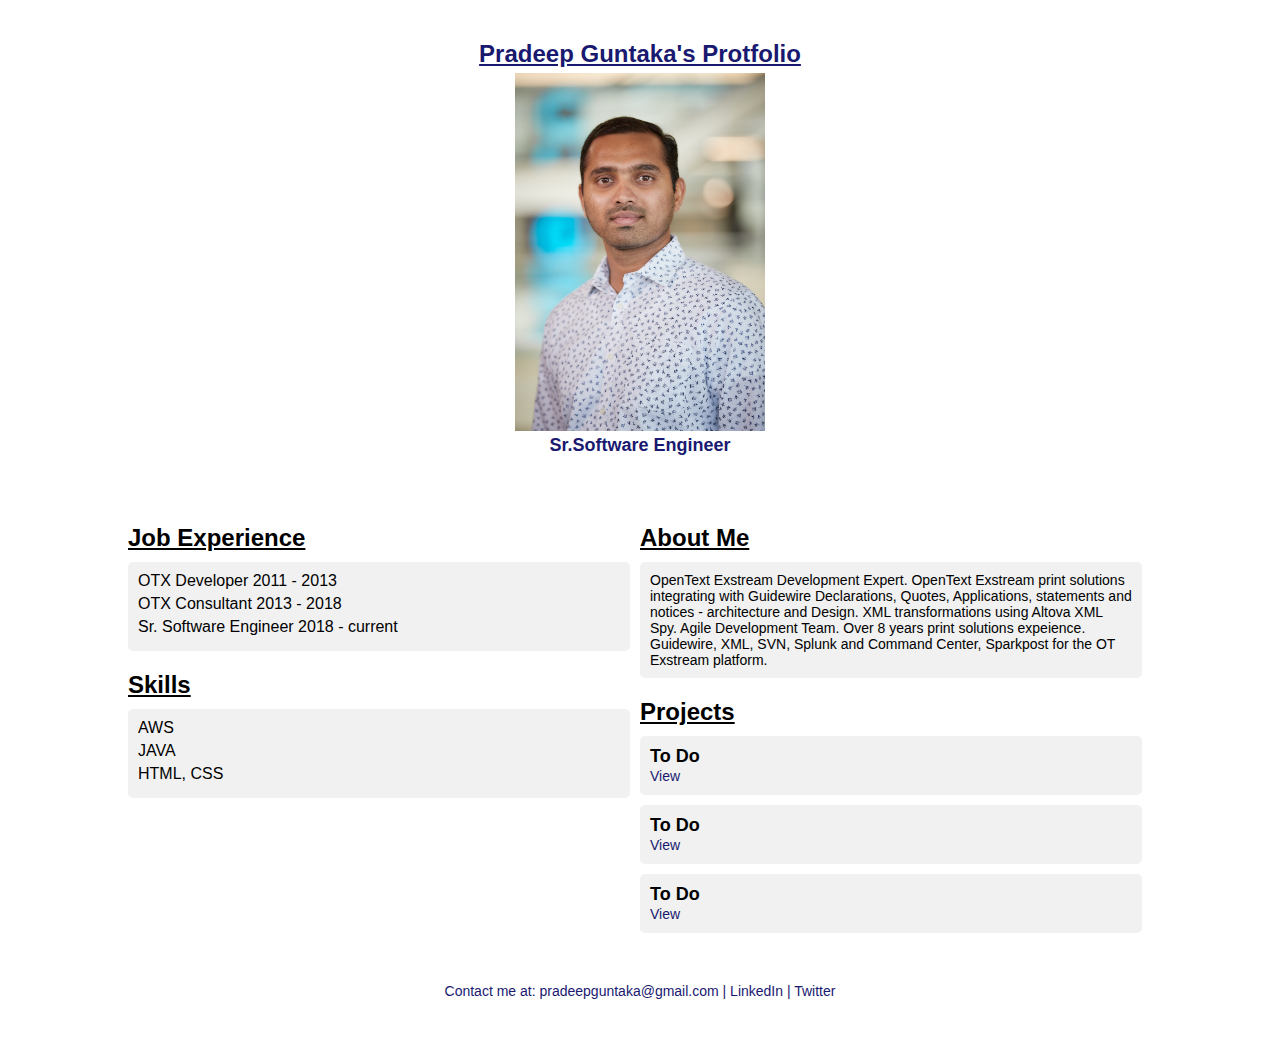
<file: index.html>
<!DOCTYPE html>
<html lang="en">

<head>
    <meta charset="UTF-8">
    <meta name="viewport" content="width=device-width, initial-scale=1.0">
    <title>Pradeep Guntaka's Protfolio</title>
    <link rel="stylesheet" href="style.css">
</head>

<body>
    <header>
        <h1>Pradeep Guntaka's Protfolio</h1>
        <img src="./images/PradeepGuntaka.jpg" alt="Pradeep Picture">
        <h2>Sr.Software Engineer</h2>
    </br>
    </header>
    <div class="page-container">
        <div class="side1">
            <div class="wrapper">
                <h1>Job Experience</h1>
                <ul class="card1">
                    <li>OTX Developer 2011 - 2013</li>
                    <li>OTX Consultant 2013 - 2018</li>
                    <li>Sr. Software Engineer 2018 - current</li>
                </ul>
            </div>
            <div class="wrapper">
                <h1>Skills</h1>
                <ul class="card1">
                    <li>AWS</li>
                    <li>JAVA</li>
                    <li>HTML, CSS</li>
                </ul>
            </div>
        </div>
        <div class="side2">
            <div class="wrapper">
                <h1>About Me</h1>
                <p class="card1">OpenText Exstream Development Expert. OpenText Exstream print solutions integrating with Guidewire Declarations, Quotes, Applications, statements and notices - architecture and Design. XML transformations using Altova XML Spy. Agile Development Team. Over 8 years print solutions expeience. Guidewire, XML, SVN, Splunk and Command Center, Sparkpost for the OT Exstream platform.</p>
            </div>
            <div class="wrapper">
                <h1>Projects</h1>
                <ul class="project-container">
                    <li class="card">
                        <h2>To Do</h2>
                        <a href="#">View</a>
                    </li>
                    <li class="card">
                        <h2>To Do</h2>
                        <a href="#">View</a>
                    </li>
                    <li class="card">
                        <h2>To Do</h2>
                        <a href="#">View</a>
                    </li>
                </ul>
            </div>
        </div>
    </div>
    <footer>
        <p>Contact me at: 
            <a href="mailto:pradeepguntaka@gmail.com">pradeepguntaka@gmail.com</a> |
            <a href="https://www.linkedin.com/in/pradeep-g-47305516b/" target="_blank">LinkedIn</a> |
            <a href="https://twitter.com/preddyguntaka" target="_blank">Twitter</a>
        </p>
    </footer>
</body>

</html>
</file>
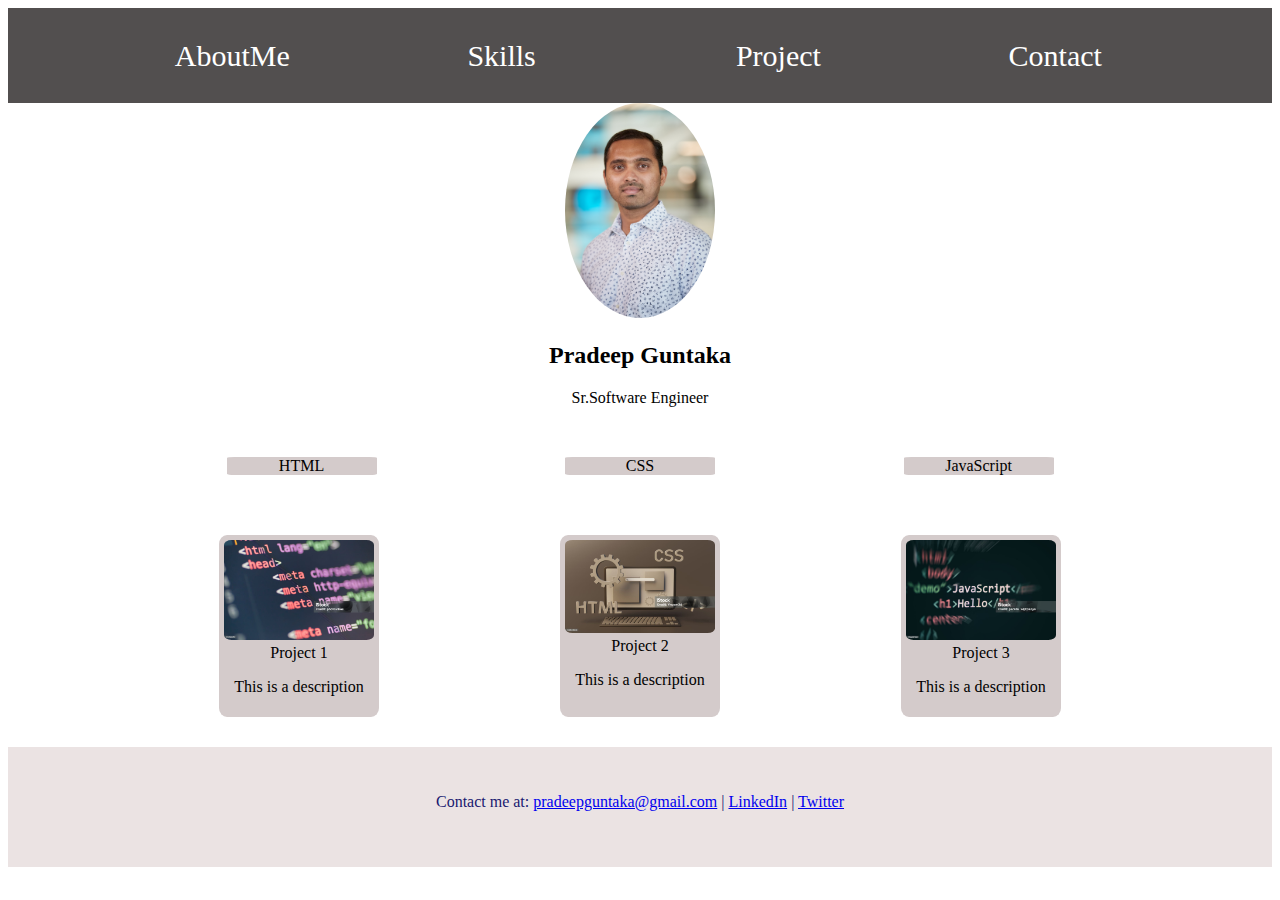
<file: indexflex.html>
<!DOCTYPE html>
<html lang="en">

<head>
    <meta charset="UTF-8">
    <meta name="viewport" content="width=device-width, initial-scale=1.0">
    <title>Pradeep Guntaka's Protfolio</title>
    <link rel="stylesheet" href="styleflex.css">
</head>

<body>
    <header>
        <div class="flex-container">
            <div>AboutMe</div>
            <div>Skills</div>
            <div>Project</div>
            <div>Contact</div>
        </div>
    </header>
    <main>
        <section class="image">
            <img src="./images/PradeepGuntaka.jpg" alt="Pradeep Picture" class="img-profile">
            <h2>Pradeep Guntaka</h2>
            <p>Sr.Software Engineer</p>
        </section>
        <section class="section1">
            <div>HTML</div>
            <div>CSS</div>
            <div>JavaScript</div>
            <!-- <div>Project1
                <p>This is a description</p>
            </div>
            <div>Project2
                <p>This is a description</p>
            </div> -->
        </section>
        <section class="section1">
            <article><img src="./images/html.jpg" alt="html" class="img"> Project 1
                <p>This is a description</p>
            </article>

            <article> <img src="./images/css.jpg" alt="html" class="img"> Project 2
                <p>This is a description</p>
            </article>

            <article> <img src="./images/javascript.jpg" alt="html" class="img"> Project 3
                <p>This is a description</p>
            </article>
        
            
        </section>
    </main>
    <footer>
        <p>Contact me at:
            <a href="mailto:pradeepguntaka@gmail.com">pradeepguntaka@gmail.com</a> |
            <a href="https://www.linkedin.com/in/pradeep-g-47305516b/" target="_blank">LinkedIn</a> |
            <a href="https://twitter.com/preddyguntaka" target="_blank">Twitter</a>
        </p>
    </footer>
</body>

</html>
</file>
<file: style.css>
*{
    padding: 0;
    margin: 0;
    box-sizing: border-box;
    font-family: 'Arial', sans-serif;
}

.page-container{
    max-width: 80%;
    display: grid;
    grid-template-columns: repeat(2, 1fr);
    margin: 0 auto;
    padding-top: 50px;
}

img{
    width: 250px;
    height: auto;
}

.wrapper{
    margin-bottom: 5px;
    margin-block-end: 20px;
}


header{
    text-align: center;
    color: midnightblue;
    padding-top: 40px;
}

footer{
    text-align: center;
    color: midnightblue;
    padding-bottom: 40px;
    padding-top: 30px;
}

h1{
    margin-bottom: 5px;
    font-size: 24px;
    text-decoration: underline;
}

h2{
    font-size: 18px;
}

p{
    font-size: 14px;
}

li{
    list-style: none;
    padding-bottom: 5px;
}

a{
    color:midnightblue;
    font-size: 14px;
    text-decoration: none;
}

a:hover {
    text-decoration: underline;
}


.card{
    background-color: #f1f1f1;
    color: rgb(0,0,0);
    border-radius: 5px;
    padding: 10px;
    margin: 10px 10px 10px 0;
}

.card1{
    background-color: #f1f1f1;
    color: rgb(0,0,0);
    border-radius: 5px;
    padding: 10px;
    margin: 10px 10px 10px 0;
}

@media (max-width:750px){
    .page-wrapper{
        width: 95%;
        grid-template-columns: 1fr;
    }
}
</file>
<file: styleflex.css>
.flex-container {
    display: flex;
    flex-wrap: wrap;
    flex-direction: row;
    background-color: rgb(82, 79, 79);
    align-items: center;
    justify-content: space-evenly;
}

.flex-container>div {
    /* background-color: #f1f1f1; */
    width: 100px;
    margin: 10px;
    text-align: center;
    line-height: 75px;
    font-size: 30px;
    color: white;
}

.section1{
    padding: 30px;
    display: flex;
    flex-wrap: wrap;
    /* background-color: grey; */
    justify-content: space-evenly;
}

.section1>div {
    background-color: rgb(212, 203, 203);
     width: 150px; 
     height: auto;
    /* margin: 10px; */
    text-align: center;
    justify-content: center;
    display: block;
    border-radius: 5%;
     /* line-height: 75px;
    font-size: 30px; */
}

.section1>article {
    background-color: rgb(212, 203, 203);
     width: 150px; 
     height: auto;
    /* margin: 10px; */
    text-align: center;
    justify-content: center;
    display: block;
    border-radius: 5%;
    border-top: 10px;
    padding: 5px;
     /* line-height: 75px;
    font-size: 30px; */
}

.image {
    text-align: center;
    margin-bottom: 20px;
}

.img-profile {
    width: 150px;
    height: auto;
    border-radius: 50%;
}

.img {
    width: 150px;
    height: auto;
    border-radius: 5%;
}

footer {
    background-color: rgb(235, 227, 227);
    text-align: center;
    color: midnightblue;
    padding-bottom: 40px;
    padding-top: 30px;
}
</file>
